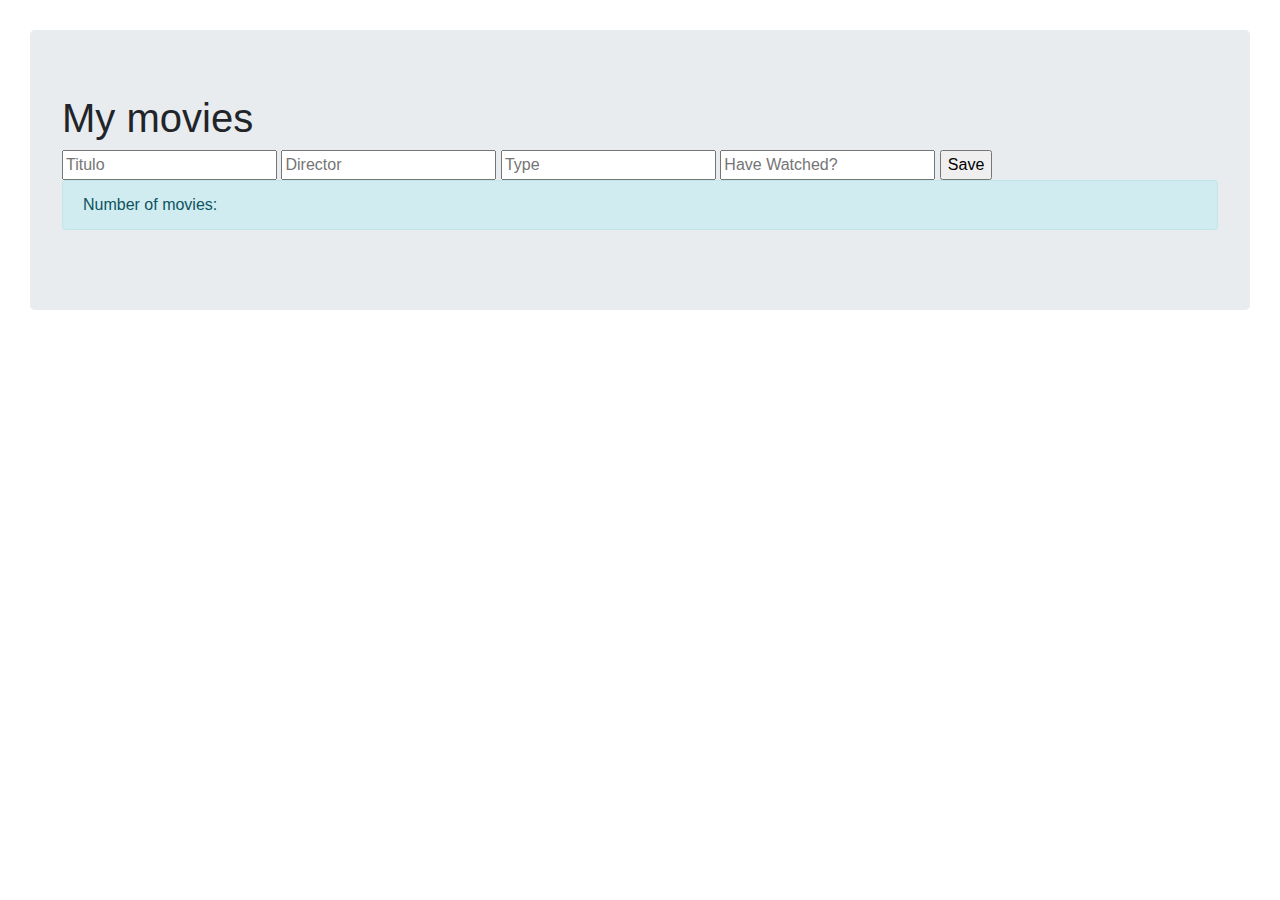
<file: week-3/Homework/B-movies/index.html>
<!doctype html>

<html lang="en">

<head>
  <meta charset="utf-8">
  <title>CodeYourFuture - Callbacks</title>
  <meta name="description" content="Callbacks">
  <meta name="author" content="CodeYourFuture">
  <link href="https://stackpath.bootstrapcdn.com/bootstrap/4.4.1/css/bootstrap.min.css" rel="stylesheet">
  <style>
    body {
      padding: 30px;
    }
  </style>
</head>

<body>
  <div id="main">
  <div class="jumbotron">
    <h1>My movies</h1>
      <form id="new-movie">
        <input id="espacioTitulo" type="text" placeholder="Titulo">
        <input id="espacioDirector" type="text" placeholder="Director">
        <input id="espacioTipo" type="text" placeholder="Type">
        <input id="espacioHaveWatched" type="text" placeholder="Have Watched?">
        <input id="botonSubmit" type="submit" value="Save">
      </form>
      <div id="all-movies">
        <p class="alert alert-info">Number of movies: <span id="movies-number"></span></p>
      </div>
    </div>
    <script src="exercise.js"></script>
</body>

</html>
</file>
